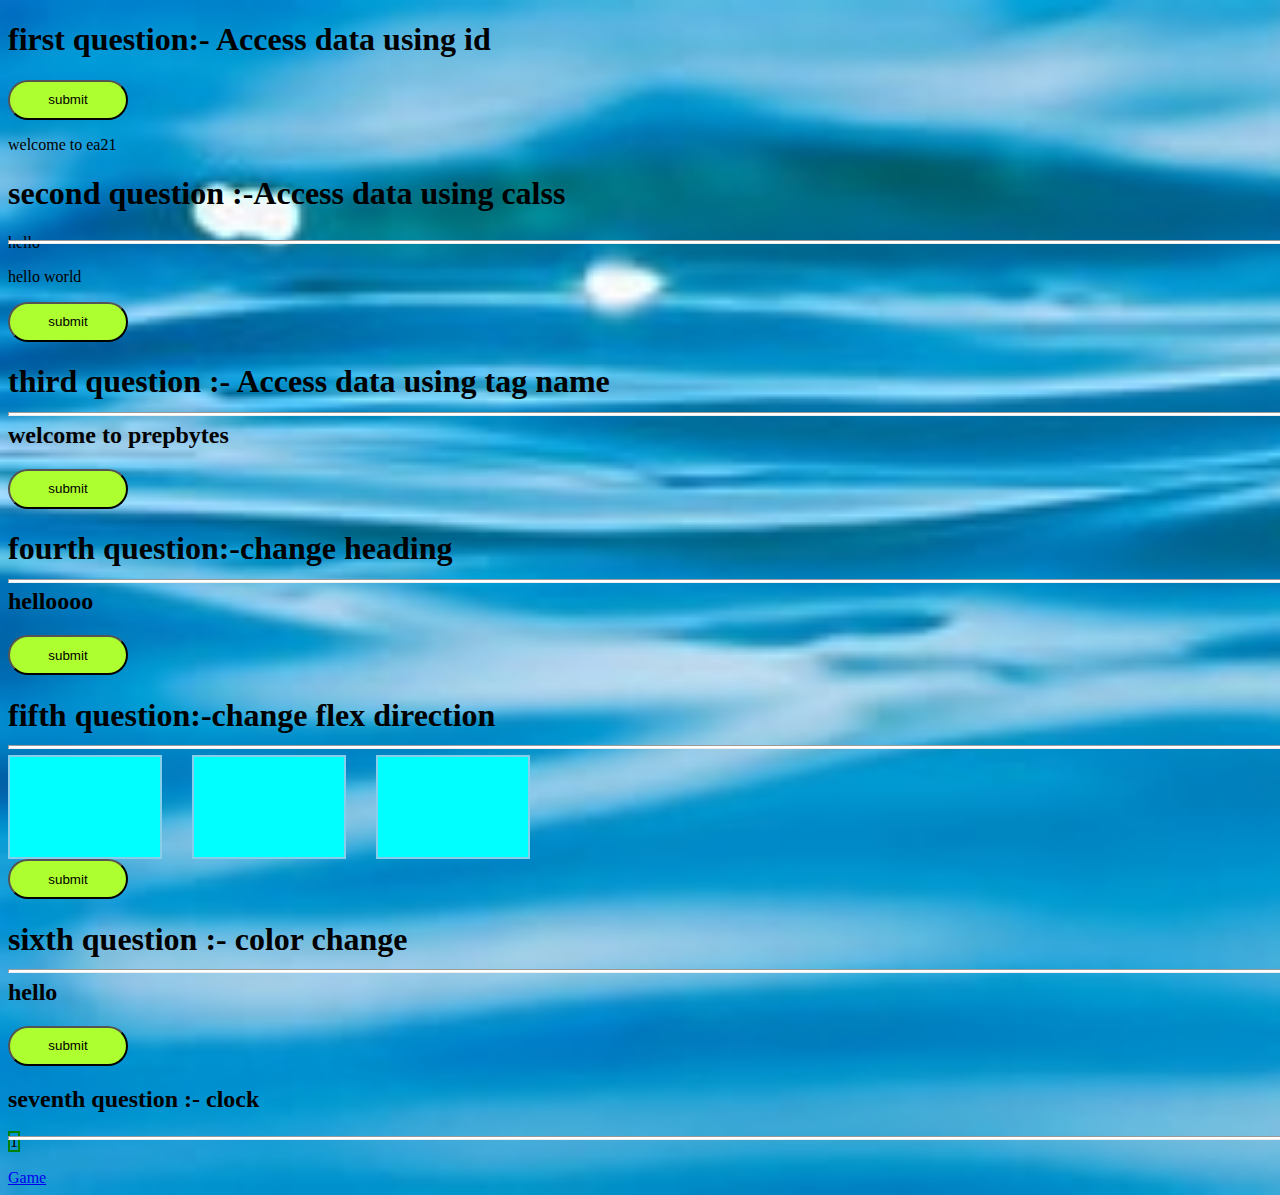
<file: index.html>
<!DOCTYPE html>
<html lang="en">
<head>
    <meta charset="UTF-8">
    <meta http-equiv="X-UA-Compatible" content="IE=edge">
    <meta name="viewport" content="width=device-width, initial-scale=1.0">
    <title>Document</title>
    <link rel="stylesheet" href="./file2.css">
</head>
<body class="colors">
    <h1>first question:- Access data using id </h1>
    <button  class="button"  onclick="callMe()">submit</button>
    <p id="text">welcome to ea21</p>
    <hr>
    <h1>second question :-Access data using calss</h1>
    <p class="box">hello</p>
    <p class="box">hello world</p>
    <button class="button" onclick="call()">submit</button>
    <hr>
    <h1>third question :- Access data using tag name</h1>
    <h2>welcome to prepbytes</h2>
    <button  class="button  " onclick="call_me()">submit</button>
    <hr>
    <h1>fourth question:-change heading </h1>
    <h2 id="textchange"> helloooo</h2>
    <button  class= "button" onclick="change_me()">submit</button>
    <hr>
    <h1>fifth question:-change flex direction</h1>
    <div id="flex">
        <div class="card"></div>
        <div class="card"></div>
        <div class="card"></div>
    </div>
    <button class="button " onclick="changeflex()">submit</button>
    <hr>
   <h1>sixth question :- color change </h1>
    <h2 id="heading">hello</h2>
    <button  class="button " onclick="changecolor()">submit</button>
    <hr>
    <h2>seventh question :- clock </h2>
    <div id="time">1</div><br><br>
     
    <a href="./index1.html">Game</a>
    <script src="./file1.js"></script>
 
</body>
</html>
</file>
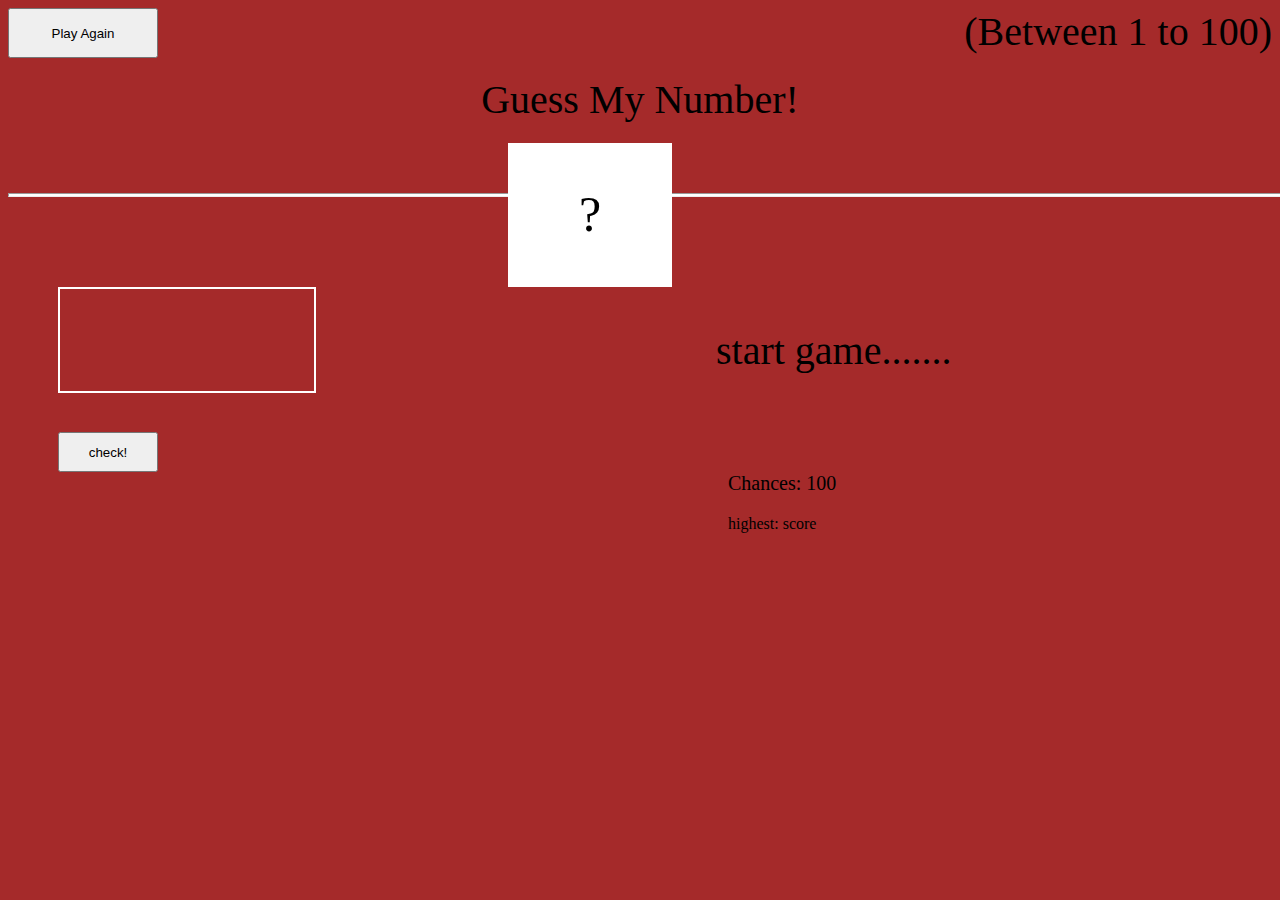
<file: index1.html>
<!DOCTYPE html>
<html lang="en">
<head>
    <meta charset="UTF-8">
    <meta http-equiv="X-UA-Compatible" content="IE=edge">
    <meta name="viewport" content="width=device-width, initial-scale=1.0">
    <title>Document</title>
    <link rel="stylesheet" href="./file2.css">
</head>
<body class="body">
    <button class="left">Play Again</button>
    <div class="right">(Between 1 to 100)</div>
    <br>
    <div class="Guess"> Guess My Number!</div>
    <hr>
    <div id="boxex">?</div>
    <div class="flex">
    <input type="number" id="displays">
    <p id="start">start game.......</p>
    </div>
    <br>
    <button id="check" onclick="check()">check!</button>
    <p id="values">Chances: 100</p>
    <p id="score">highest: score</p>
    <script src="./file1.js"> </script>
</body>
</html>
</file>
<file: file2.css>
#flex{
display: flex;
}
.card{
    border: 2px solid skyblue;
    width :150px;
    height: 100px;
    margin-right: 30px;
    background-color: aqua;
}
.button{
    width:120px;
    height:40px;
    border-radius: 20px;
    background-color: greenyellow;
}
button:hover{
    background-color: green;
}

#time{
    border:2px solid green;
    display: inline;
}
.colors{
    background-image: url("./image.jpg");
    background-repeat: no-repeat;
    background-size: cover;
    
}






/*..................................*/

.body{
    background-color: brown;
}
.left{
    float: left;
    width:150px;
    height:50px;
}
.right{
     font-size: 40px;
    float:right;
    
}
.Guess{
    text-align: center;
    font-size: 40px;
    margin-top: 50px;
    
}
hr{
    height:2px;
    background-color: white;
    margin-top: 70px;
    position: absolute;
    display: block;
    width: 1300px;
}

#boxex{
    width:160px;
    height:100px;
    border:2px solid white;
    background-color:white;
    position: relative;
    margin-left: 500px;
    margin-top: 20px ;
    font-size:50px;
    text-align: center;
    padding-top: 40px;
}
#displays{
    border:2px solid white;
    height:100px;
    width:250px;
    margin-left:50px;
    background-color: brown;
    font-size: 40px;
    text-align: center;
}
#values{
    margin-left : 720px;
    font-size: 20px;
    margin-top: 0px;
}
#start{
    float:right;
    margin-top: 40px;
    font-size: 40px;
    margin-left:400px
    
}
#score{
    
    margin-left : 720px;
    margin-top: 10px;
    
    
}
.flex{
    display:flex;
}
#check{
    width:100px;
    height:40px;
    margin-left:50px;
}
</file>
